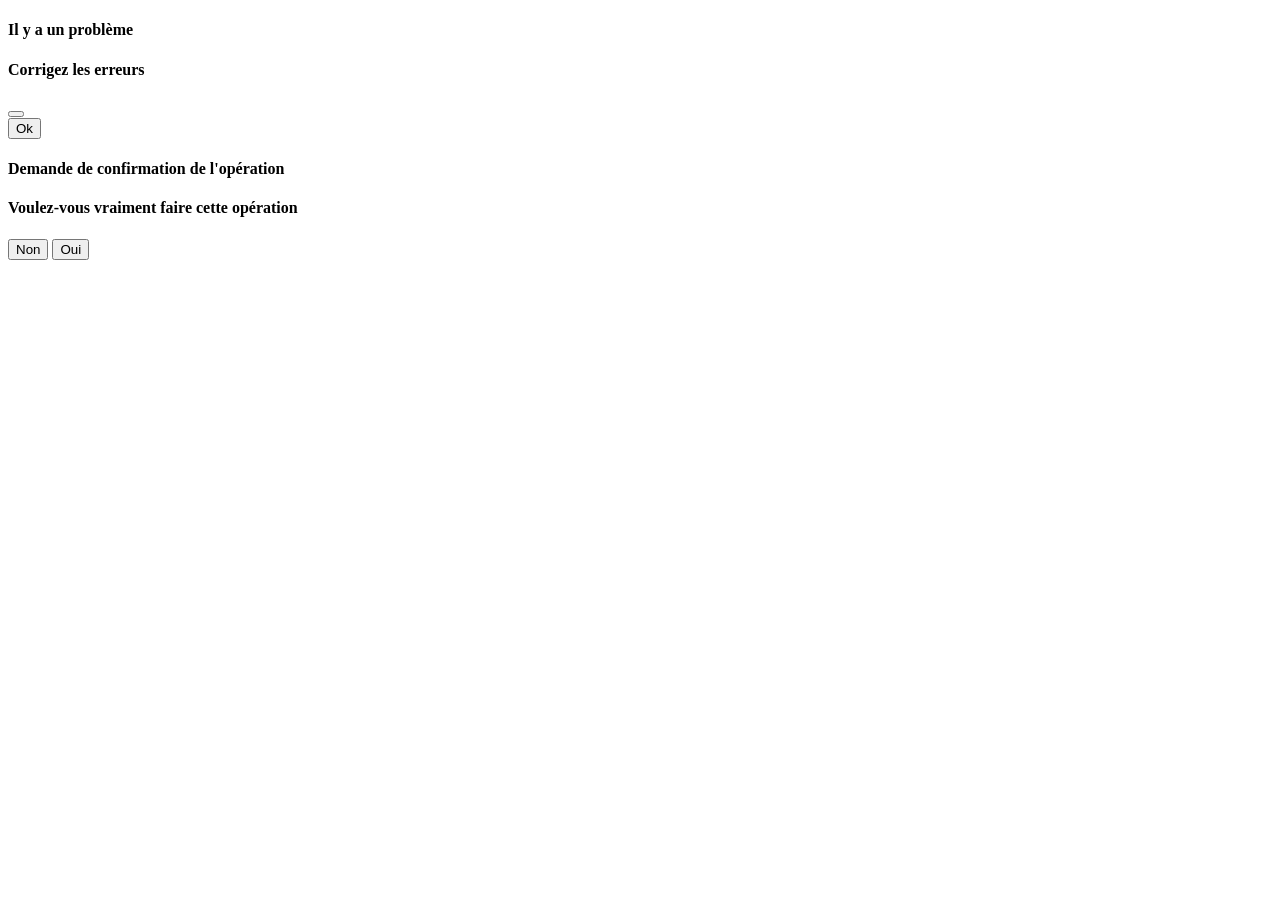
<file: index.html>
<!DOCTYPE html>
<!--
11.0 : Appel direct de la fonction sans passer par accès
Clôture version
12 Novembre 2026
-->
<html lang="en">
    <head>
        <title>Liste de Courses</title>
        <meta charset="UTF-8">
        <meta name="viewport" content="width=device-width, initial-scale=1">
        <link rel="stylesheet" href="https://www.w3schools.com/w3css/5/w3.css">        
        <link rel="stylesheet" href="https://cdn.datatables.net/2.3.5/css/dataTables.dataTables.css" />
        <link rel='stylesheet' type="text/css" href="http://mklanj/styles/style.css"/>
        <link rel="shortcut icon" href="http://mklanj/icone/favicon.ico"/>
        <link rel="stylesheet" href="https://cdnjs.cloudflare.com/ajax/libs/font-awesome/4.7.0/css/font-awesome.min.css">
        
        <script src="https://ajax.googleapis.com/ajax/libs/jquery/3.7.1/jquery.min.js"></script>
        <script src="https://cdn.datatables.net/2.3.5/js/dataTables.js"></script>
        <script src="http://mklanj/javascript/acces.js"></script>
        <script src="http://mklanj/javascript/accueil.js"></script>
        <script src="http://mklanj/javascript/parametres.js"></script>
        <script src="http://mklanj/javascript/adm_init_base.js"></script>
        <script src="http://mklanj/javascript/administration.js"></script>    
        <script src="http://mklanj/javascript/tables.js"></script>
        <script src="http://mklanj/javascript/main.js"></script>
        <script src="http://mklanj/javascript/liste_courses.js"></script>
        <script src="http://mklanj/javascript/recherche.js"></script>
        <script src="http://mklanj/javascript/filtrage.js"></script>
        <script src="http://mklanj/javascript/datation.js"></script>
        <script src="http://mklanj/javascript/essais.js"></script>
    </head>
    <body>
        <div id="DIV_ACCUEIL">

        </div>
        <div class="w3-modal" id="COU_MODAL_ERREUR">
            <div class="w3-modal-content">
                <div class="w3-container w3-amber">
                    <div id="COU_MODAL_TITRE"><h4>Il y a un problème</h4></div>
                </div>
                <div class="w3-container w3-sand">
                    <div id="COU_MODAL_ACTION" class="w3-orange"><h4>Corrigez les erreurs</h4></div>
                    <button id="COU_MODAL_ERREUR_RESUME" onclick="gereAccordeon('COU_MODAL_ERREUR_DETAIL')" class="w3-bouton w3-block w3-yellow w3-left-align"></button>
                    <div id="COU_MODAL_ERREUR_DETAIL" class="w3-container w3-pale-yellow w3-hide"></div>

                </div>
                <div class="w3-container w3-amber">
                    <button class="w3-button w3-green" type="button" onclick="document.getElementById('COU_MODAL_ERREUR').style.display='none'">Ok</button>
                </div>
            </div>
        </div>
        <div class="w3-modal" id="COU_MODAL_CONFIRMATION">
            <div class="w3-modal-content">
                <div class="w3-container w3-amber">
                    <div id="COU_MODAL_CONFIRMATION_TITRE"><h4>Demande de confirmation de l'opération</h4></div>
                </div>
                <div class="w3-container w3-sand">
                    <div id="COU_MODAL_CONFIRMATION_ACTION" class="w3-orange"><h4>Voulez-vous vraiment faire cette opération</h4></div>

                </div>
                <div class="w3-container w3-amber">
                    <button class="w3-button w3-orange" type="button" onclick="document.getElementById('COU_MODAL_CONFIRMATION').style.display='none'">Non</button>
                    <button id="COU_MODAL_CONFIRMATION_OUI" class="w3-button w3-green w3-right" type="button" onclick="document.getElementById('COU_MODAL_CONFIRMATION').style.display='none'">Oui</button>
                </div>
            </div>
        </div>
    </body>
</html>
</file>
